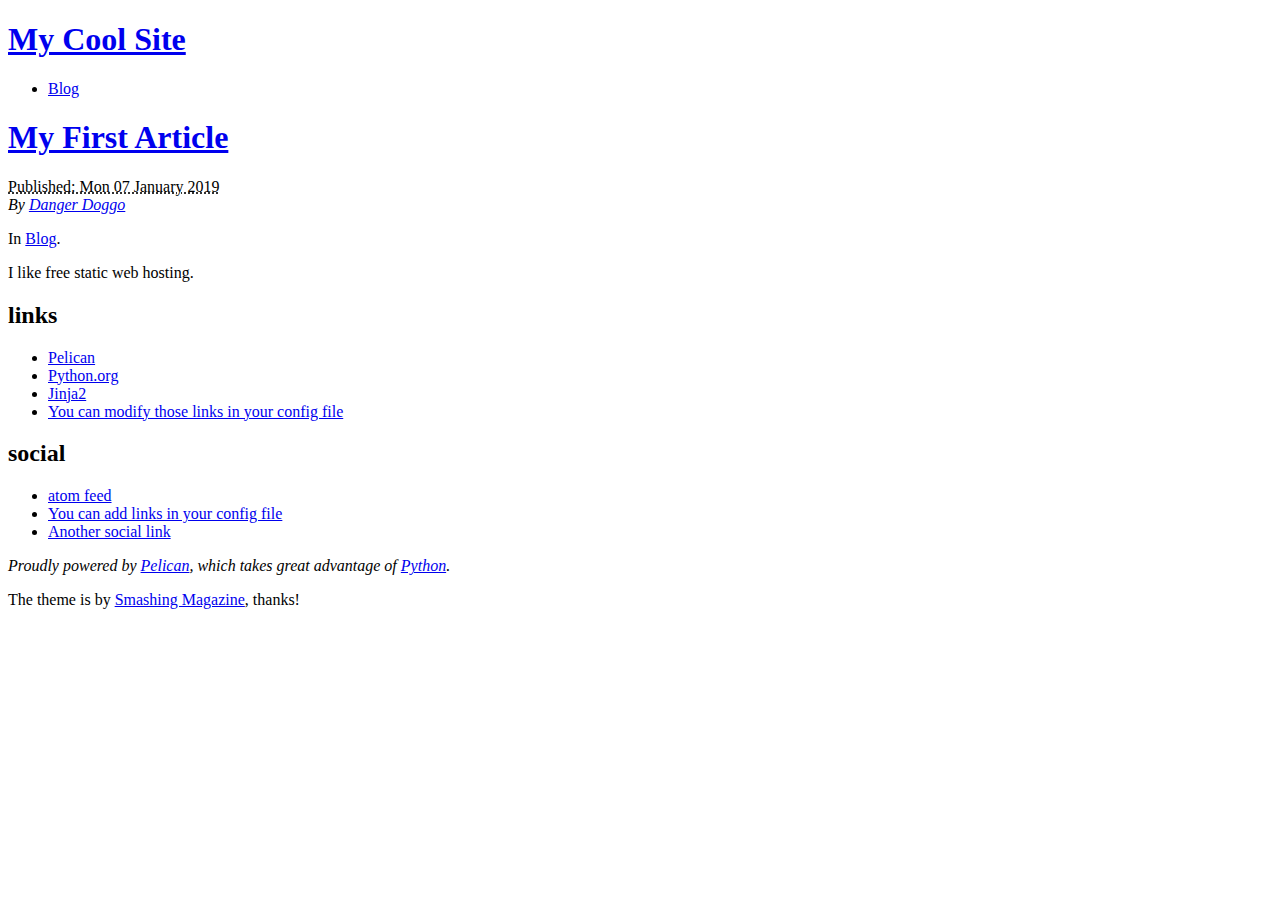
<file: index.html>
<!DOCTYPE html>
<html lang="en">
<head>
        <meta charset="utf-8" />
        <meta name="viewport" content="width=device-width, initial-scale=1.0" />
        <meta name="generator" content="Pelican" />
        <title>My Cool Site</title>
        <link rel="stylesheet" href="https://github.com/hongbozhong/hongbozhong.github.io/theme/css/main.css" />
        <link href="https://github.com/hongbozhong/hongbozhong.github.io/feeds/all.atom.xml" type="application/atom+xml" rel="alternate" title="My Cool Site Atom Feed" />
</head>

<body id="index" class="home">
        <header id="banner" class="body">
                <h1><a href="https://github.com/hongbozhong/hongbozhong.github.io/">My Cool Site</a></h1>
                <nav><ul>
                    <li><a href="https://github.com/hongbozhong/hongbozhong.github.io/category/blog.html">Blog</a></li>
                </ul></nav>
        </header><!-- /#banner -->

            <aside id="featured" class="body">
                <article>
                    <h1 class="entry-title"><a href="https://github.com/hongbozhong/hongbozhong.github.io/my-first-article.html">My First Article</a></h1>
<footer class="post-info">
        <abbr class="published" title="2019-01-07T08:00:00-07:00">
                Published: Mon 07 January 2019
        </abbr>

        <address class="vcard author">
                By                         <a class="url fn" href="https://github.com/hongbozhong/hongbozhong.github.io/author/danger-doggo.html">Danger Doggo</a>
        </address>
<p>In <a href="https://github.com/hongbozhong/hongbozhong.github.io/category/blog.html">Blog</a>.</p>

</footer><!-- /.post-info --><p>I like free static web hosting.</p>                </article>
            </aside><!-- /#featured -->
        <section id="extras" class="body">
                <div class="blogroll">
                        <h2>links</h2>
                        <ul>
                            <li><a href="https://getpelican.com/">Pelican</a></li>
                            <li><a href="https://www.python.org/">Python.org</a></li>
                            <li><a href="https://palletsprojects.com/p/jinja/">Jinja2</a></li>
                            <li><a href="#">You can modify those links in your config file</a></li>
                        </ul>
                </div><!-- /.blogroll -->
                <div class="social">
                        <h2>social</h2>
                        <ul>
                            <li><a href="https://github.com/hongbozhong/hongbozhong.github.io/feeds/all.atom.xml" type="application/atom+xml" rel="alternate">atom feed</a></li>

                            <li><a href="#">You can add links in your config file</a></li>
                            <li><a href="#">Another social link</a></li>
                        </ul>
                </div><!-- /.social -->
        </section><!-- /#extras -->

        <footer id="contentinfo" class="body">
                <address id="about" class="vcard body">
                Proudly powered by <a href="https://getpelican.com/">Pelican</a>, which takes great advantage of <a href="https://www.python.org/">Python</a>.
                </address><!-- /#about -->

                <p>The theme is by <a href="https://www.smashingmagazine.com/2009/08/designing-a-html-5-layout-from-scratch/">Smashing Magazine</a>, thanks!</p>
        </footer><!-- /#contentinfo -->

</body>
</html>
</file>
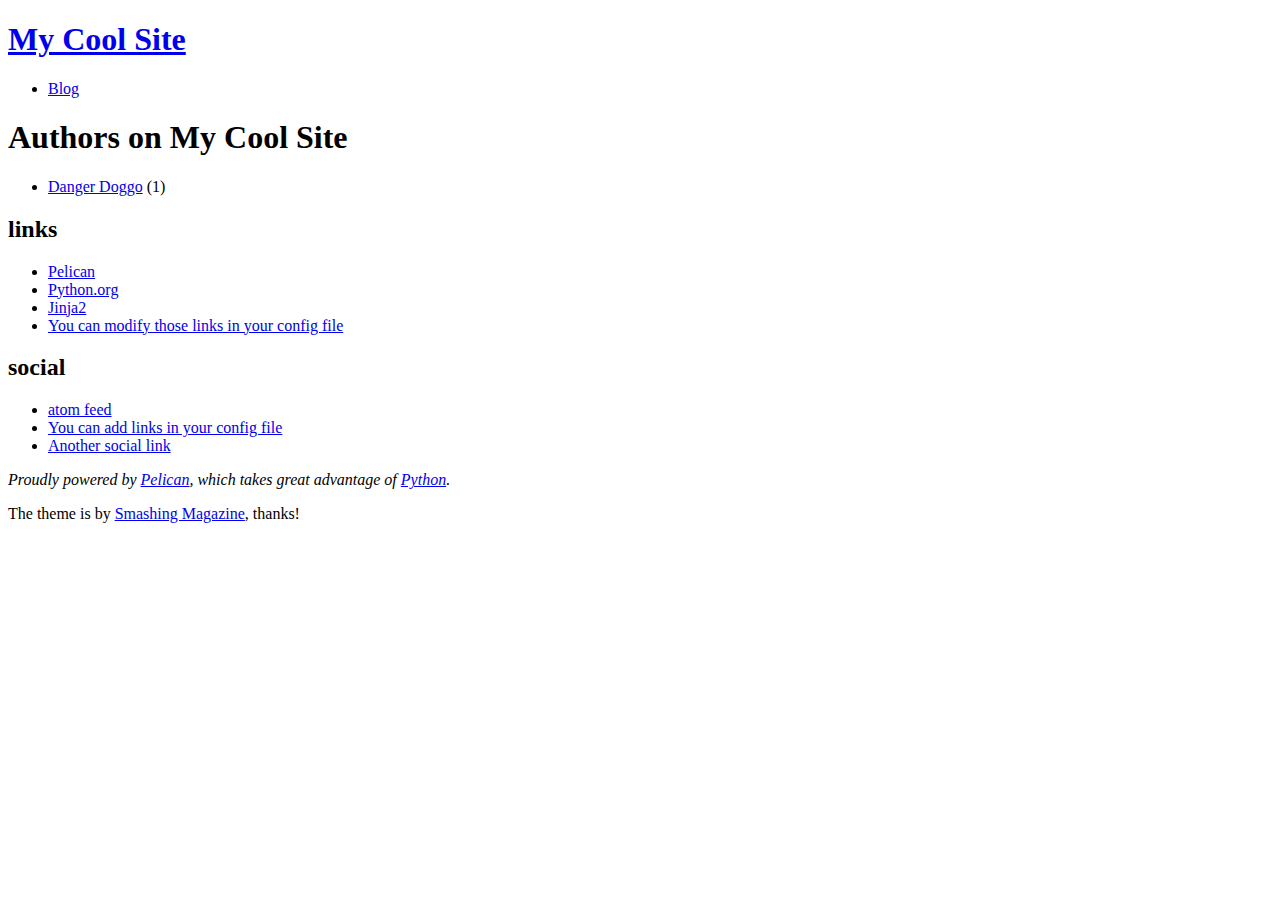
<file: authors.html>
<!DOCTYPE html>
<html lang="en">
<head>
        <meta charset="utf-8" />
        <meta name="viewport" content="width=device-width, initial-scale=1.0" />
        <meta name="generator" content="Pelican" />
        <title>My Cool Site - Authors</title>
        <link rel="stylesheet" href="https://github.com/hongbozhong/hongbozhong.github.io/theme/css/main.css" />
        <link href="https://github.com/hongbozhong/hongbozhong.github.io/feeds/all.atom.xml" type="application/atom+xml" rel="alternate" title="My Cool Site Atom Feed" />
</head>

<body id="index" class="home">
        <header id="banner" class="body">
                <h1><a href="https://github.com/hongbozhong/hongbozhong.github.io/">My Cool Site</a></h1>
                <nav><ul>
                    <li><a href="https://github.com/hongbozhong/hongbozhong.github.io/category/blog.html">Blog</a></li>
                </ul></nav>
        </header><!-- /#banner -->

<section id="content" class="body">
    <h1>Authors on My Cool Site</h1>
    <ul>
        <li><a href="https://github.com/hongbozhong/hongbozhong.github.io/author/danger-doggo.html">Danger Doggo</a> (1)</li>
    </ul>
</section>

        <section id="extras" class="body">
                <div class="blogroll">
                        <h2>links</h2>
                        <ul>
                            <li><a href="https://getpelican.com/">Pelican</a></li>
                            <li><a href="https://www.python.org/">Python.org</a></li>
                            <li><a href="https://palletsprojects.com/p/jinja/">Jinja2</a></li>
                            <li><a href="#">You can modify those links in your config file</a></li>
                        </ul>
                </div><!-- /.blogroll -->
                <div class="social">
                        <h2>social</h2>
                        <ul>
                            <li><a href="https://github.com/hongbozhong/hongbozhong.github.io/feeds/all.atom.xml" type="application/atom+xml" rel="alternate">atom feed</a></li>

                            <li><a href="#">You can add links in your config file</a></li>
                            <li><a href="#">Another social link</a></li>
                        </ul>
                </div><!-- /.social -->
        </section><!-- /#extras -->

        <footer id="contentinfo" class="body">
                <address id="about" class="vcard body">
                Proudly powered by <a href="https://getpelican.com/">Pelican</a>, which takes great advantage of <a href="https://www.python.org/">Python</a>.
                </address><!-- /#about -->

                <p>The theme is by <a href="https://www.smashingmagazine.com/2009/08/designing-a-html-5-layout-from-scratch/">Smashing Magazine</a>, thanks!</p>
        </footer><!-- /#contentinfo -->

</body>
</html>
</file>
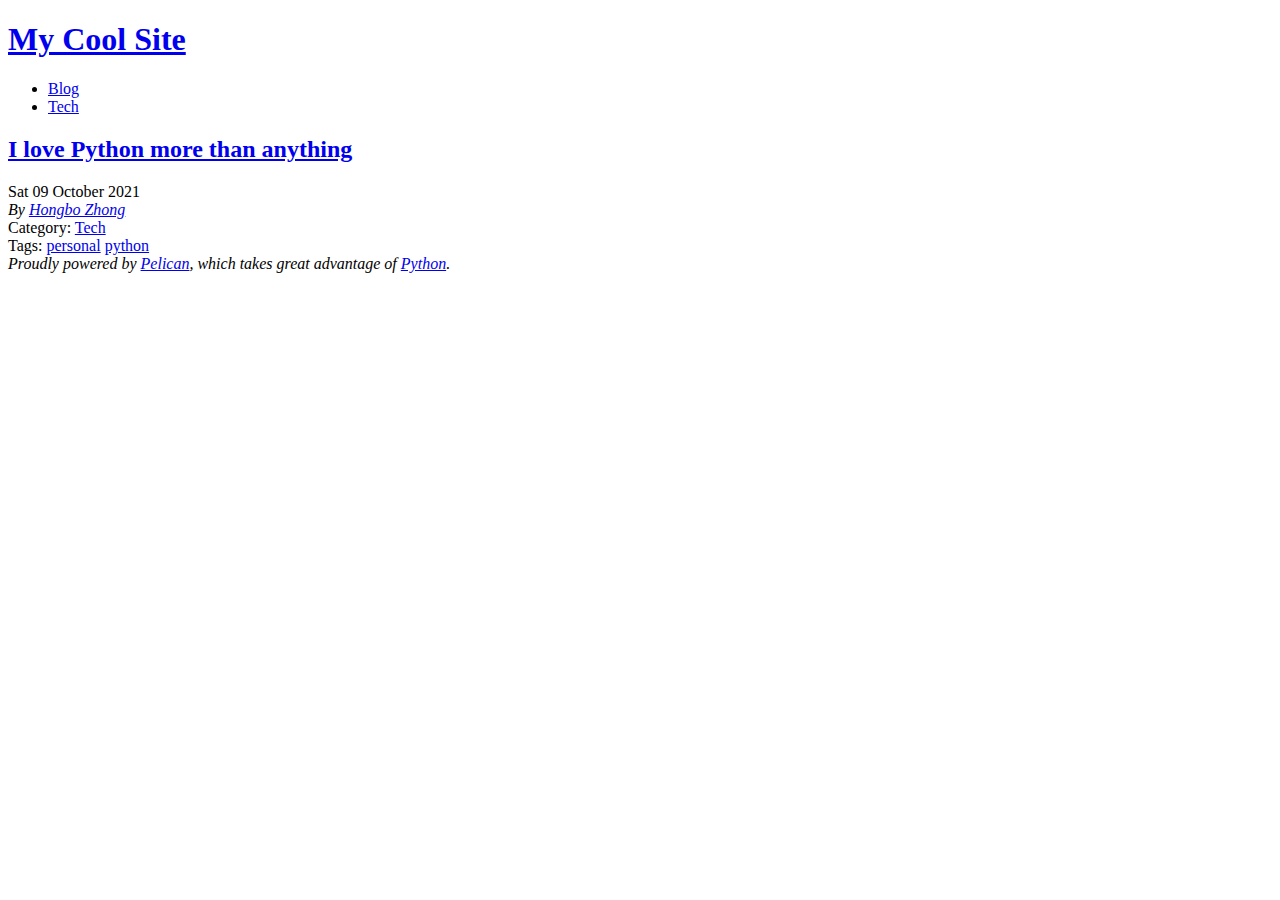
<file: i-love-python-more-than-anything.html>
<!DOCTYPE html>
<html lang="en">
<head>
          <title>My Cool Site - I love Python more than anything</title>
        <meta charset="utf-8" />
        <meta name="generator" content="Pelican" />
        <link href="https://github.com/hongbozhong/hongbozhong.github.io/feeds/all.atom.xml" type="application/atom+xml" rel="alternate" title="My Cool Site Full Atom Feed" />

  <link rel="stylesheet" type="text/css" href="https://github.com/hongbozhong/hongbozhong.github.io/theme/style.css" />




    <meta name="tags" content="personal" />
    <meta name="tags" content="python" />

</head>

<body id="index" class="home">
        <header id="banner" class="body">
                <h1><a href="https://github.com/hongbozhong/hongbozhong.github.io/">My Cool Site</a></h1>
        </header><!-- /#banner -->
        <nav id="menu"><ul>
            <li><a href="https://github.com/hongbozhong/hongbozhong.github.io/category/blog.html">Blog</a></li>
            <li class="active"><a href="https://github.com/hongbozhong/hongbozhong.github.io/category/tech.html">Tech</a></li>
        </ul></nav><!-- /#menu -->
<section id="content" class="body">
  <header>
    <h2 class="entry-title">
      <a href="https://github.com/hongbozhong/hongbozhong.github.io/i-love-python-more-than-anything.html" rel="bookmark"
         title="Permalink to I love Python more than anything">I love Python more than anything</a></h2>
 
  </header>
  <footer class="post-info">
    <time class="published" datetime="2021-10-09T00:00:00-06:00">
      Sat 09 October 2021
    </time>
    <address class="vcard author">
      By           <a class="url fn" href="https://github.com/hongbozhong/hongbozhong.github.io/author/hongbo-zhong.html">Hongbo Zhong</a>
    </address>
    <div class="category">
        Category: <a href="https://github.com/hongbozhong/hongbozhong.github.io/category/tech.html">Tech</a>
    </div>
    <div class="tags">
        Tags:
            <a href="https://github.com/hongbozhong/hongbozhong.github.io/tag/personal.html">personal</a>
            <a href="https://github.com/hongbozhong/hongbozhong.github.io/tag/python.html">python</a>
    </div>
  </footer><!-- /.post-info -->
  <div class="entry-content">
    
  </div><!-- /.entry-content -->
</section>
        <footer id="contentinfo" class="body">
                <address id="about" class="vcard body">
                Proudly powered by <a href="https://getpelican.com/">Pelican</a>,
                which takes great advantage of <a href="https://www.python.org/">Python</a>.
                </address><!-- /#about -->
        </footer><!-- /#contentinfo -->
</body>
</html>
</file>
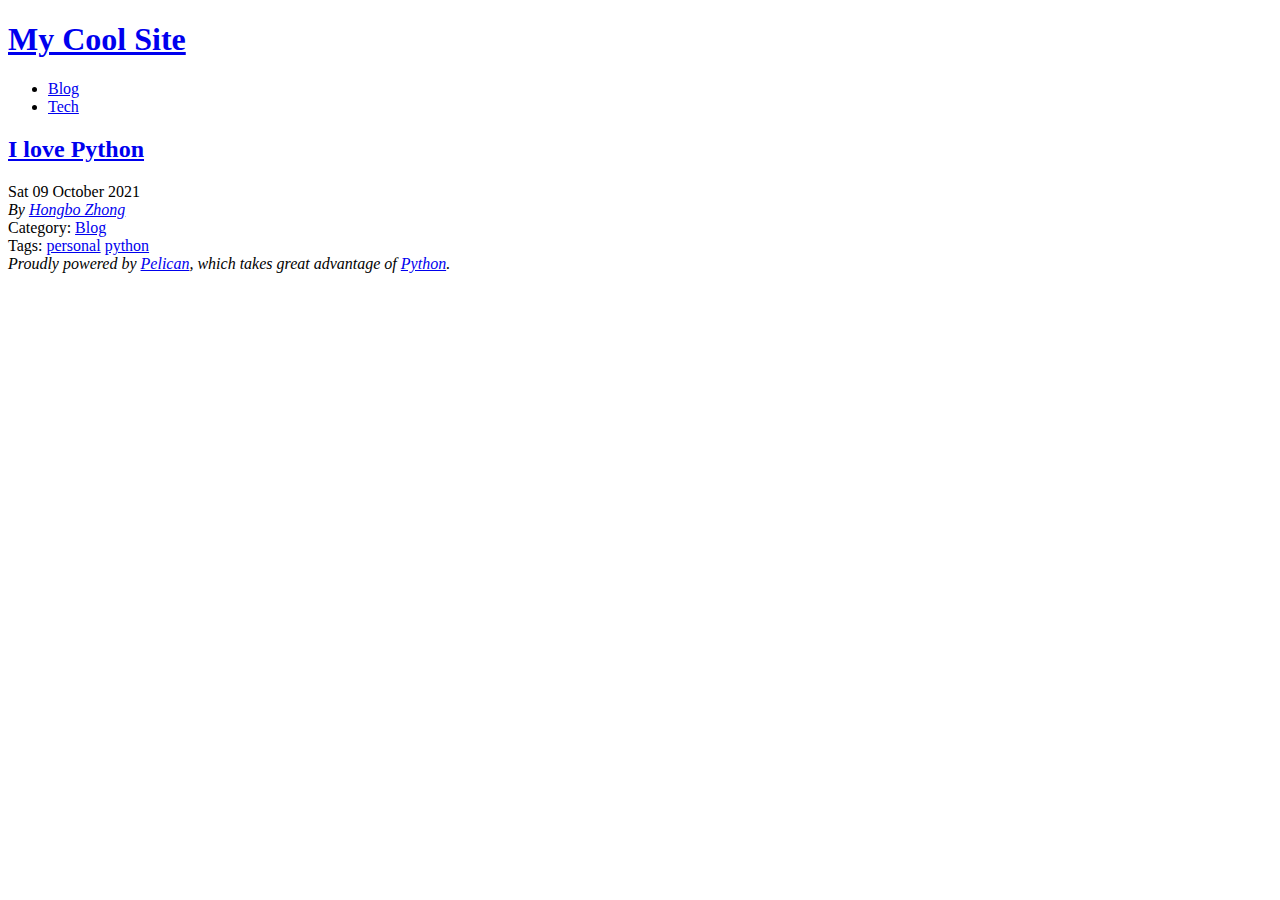
<file: i-love-python.html>
<!DOCTYPE html>
<html lang="en">
<head>
          <title>My Cool Site - I love Python</title>
        <meta charset="utf-8" />
        <meta name="generator" content="Pelican" />
        <link href="https://github.com/hongbozhong/hongbozhong.github.io/feeds/all.atom.xml" type="application/atom+xml" rel="alternate" title="My Cool Site Full Atom Feed" />

  <link rel="stylesheet" type="text/css" href="https://github.com/hongbozhong/hongbozhong.github.io/theme/style.css" />




    <meta name="tags" content="personal" />
    <meta name="tags" content="python" />

</head>

<body id="index" class="home">
        <header id="banner" class="body">
                <h1><a href="https://github.com/hongbozhong/hongbozhong.github.io/">My Cool Site</a></h1>
        </header><!-- /#banner -->
        <nav id="menu"><ul>
            <li class="active"><a href="https://github.com/hongbozhong/hongbozhong.github.io/category/blog.html">Blog</a></li>
            <li><a href="https://github.com/hongbozhong/hongbozhong.github.io/category/tech.html">Tech</a></li>
        </ul></nav><!-- /#menu -->
<section id="content" class="body">
  <header>
    <h2 class="entry-title">
      <a href="https://github.com/hongbozhong/hongbozhong.github.io/i-love-python.html" rel="bookmark"
         title="Permalink to I love Python">I love Python</a></h2>
 
  </header>
  <footer class="post-info">
    <time class="published" datetime="2021-10-09T00:00:00-06:00">
      Sat 09 October 2021
    </time>
    <address class="vcard author">
      By           <a class="url fn" href="https://github.com/hongbozhong/hongbozhong.github.io/author/hongbo-zhong.html">Hongbo Zhong</a>
    </address>
    <div class="category">
        Category: <a href="https://github.com/hongbozhong/hongbozhong.github.io/category/blog.html">Blog</a>
    </div>
    <div class="tags">
        Tags:
            <a href="https://github.com/hongbozhong/hongbozhong.github.io/tag/personal.html">personal</a>
            <a href="https://github.com/hongbozhong/hongbozhong.github.io/tag/python.html">python</a>
    </div>
  </footer><!-- /.post-info -->
  <div class="entry-content">
    
  </div><!-- /.entry-content -->
</section>
        <footer id="contentinfo" class="body">
                <address id="about" class="vcard body">
                Proudly powered by <a href="https://getpelican.com/">Pelican</a>,
                which takes great advantage of <a href="https://www.python.org/">Python</a>.
                </address><!-- /#about -->
        </footer><!-- /#contentinfo -->
</body>
</html>
</file>
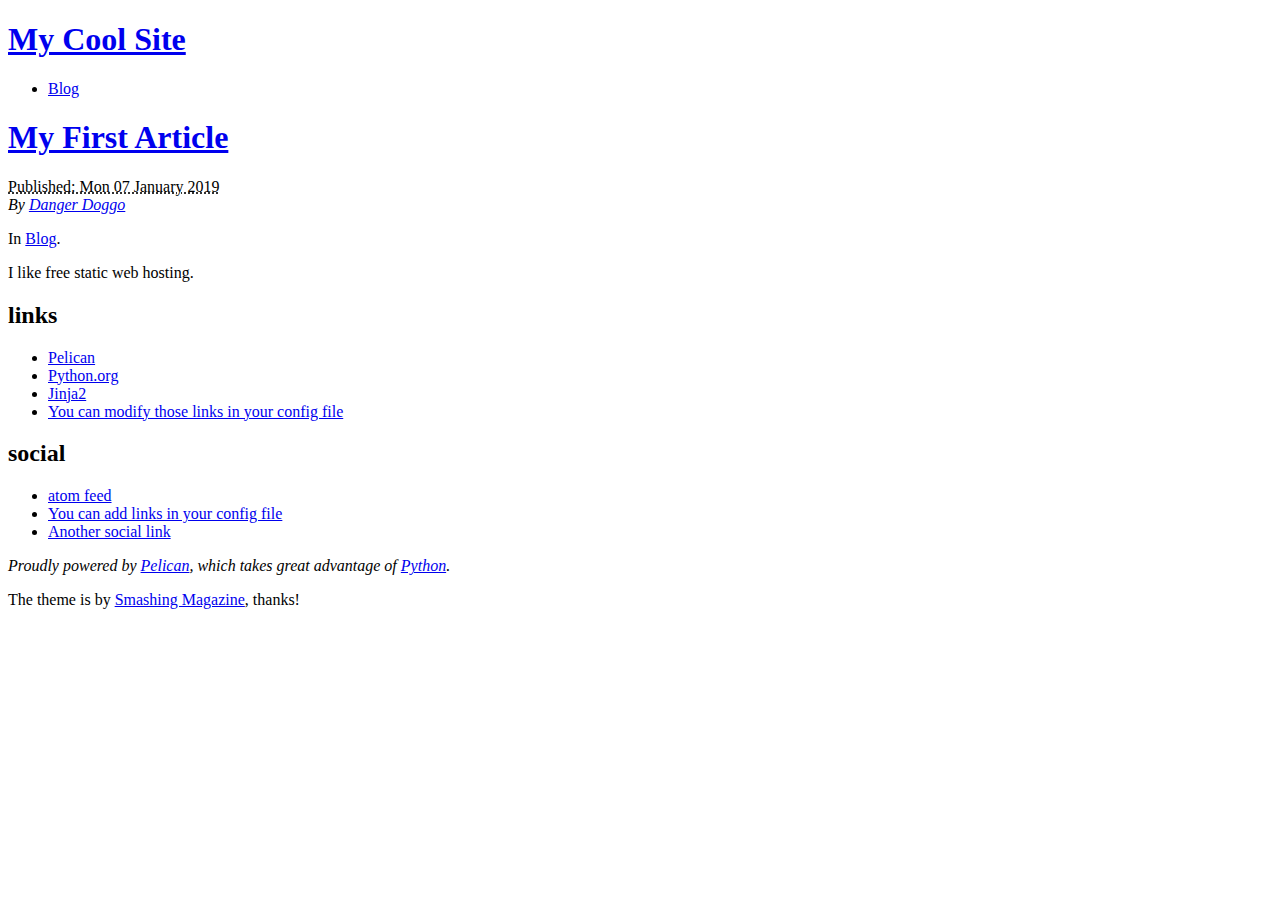
<file: my-first-article.html>
<!DOCTYPE html>
<html lang="en">
<head>
        <meta charset="utf-8" />
        <meta name="viewport" content="width=device-width, initial-scale=1.0" />
        <meta name="generator" content="Pelican" />
        <title>My First Article</title>
        <link rel="stylesheet" href="https://github.com/hongbozhong/hongbozhong.github.io/theme/css/main.css" />
        <link href="https://github.com/hongbozhong/hongbozhong.github.io/feeds/all.atom.xml" type="application/atom+xml" rel="alternate" title="My Cool Site Atom Feed" />
        <meta name="description" content="I like free static web hosting." />
</head>

<body id="index" class="home">
        <header id="banner" class="body">
                <h1><a href="https://github.com/hongbozhong/hongbozhong.github.io/">My Cool Site</a></h1>
                <nav><ul>
                    <li class="active"><a href="https://github.com/hongbozhong/hongbozhong.github.io/category/blog.html">Blog</a></li>
                </ul></nav>
        </header><!-- /#banner -->
<section id="content" class="body">
  <article>
    <header>
      <h1 class="entry-title">
        <a href="https://github.com/hongbozhong/hongbozhong.github.io/my-first-article.html" rel="bookmark"
           title="Permalink to My First Article">My First Article</a></h1>
    </header>

    <div class="entry-content">
<footer class="post-info">
        <abbr class="published" title="2019-01-07T08:00:00-07:00">
                Published: Mon 07 January 2019
        </abbr>

        <address class="vcard author">
                By                         <a class="url fn" href="https://github.com/hongbozhong/hongbozhong.github.io/author/danger-doggo.html">Danger Doggo</a>
        </address>
<p>In <a href="https://github.com/hongbozhong/hongbozhong.github.io/category/blog.html">Blog</a>.</p>

</footer><!-- /.post-info -->      <p>I like free static web hosting.</p>
    </div><!-- /.entry-content -->

  </article>
</section>
        <section id="extras" class="body">
                <div class="blogroll">
                        <h2>links</h2>
                        <ul>
                            <li><a href="https://getpelican.com/">Pelican</a></li>
                            <li><a href="https://www.python.org/">Python.org</a></li>
                            <li><a href="https://palletsprojects.com/p/jinja/">Jinja2</a></li>
                            <li><a href="#">You can modify those links in your config file</a></li>
                        </ul>
                </div><!-- /.blogroll -->
                <div class="social">
                        <h2>social</h2>
                        <ul>
                            <li><a href="https://github.com/hongbozhong/hongbozhong.github.io/feeds/all.atom.xml" type="application/atom+xml" rel="alternate">atom feed</a></li>

                            <li><a href="#">You can add links in your config file</a></li>
                            <li><a href="#">Another social link</a></li>
                        </ul>
                </div><!-- /.social -->
        </section><!-- /#extras -->

        <footer id="contentinfo" class="body">
                <address id="about" class="vcard body">
                Proudly powered by <a href="https://getpelican.com/">Pelican</a>, which takes great advantage of <a href="https://www.python.org/">Python</a>.
                </address><!-- /#about -->

                <p>The theme is by <a href="https://www.smashingmagazine.com/2009/08/designing-a-html-5-layout-from-scratch/">Smashing Magazine</a>, thanks!</p>
        </footer><!-- /#contentinfo -->

</body>
</html>
</file>
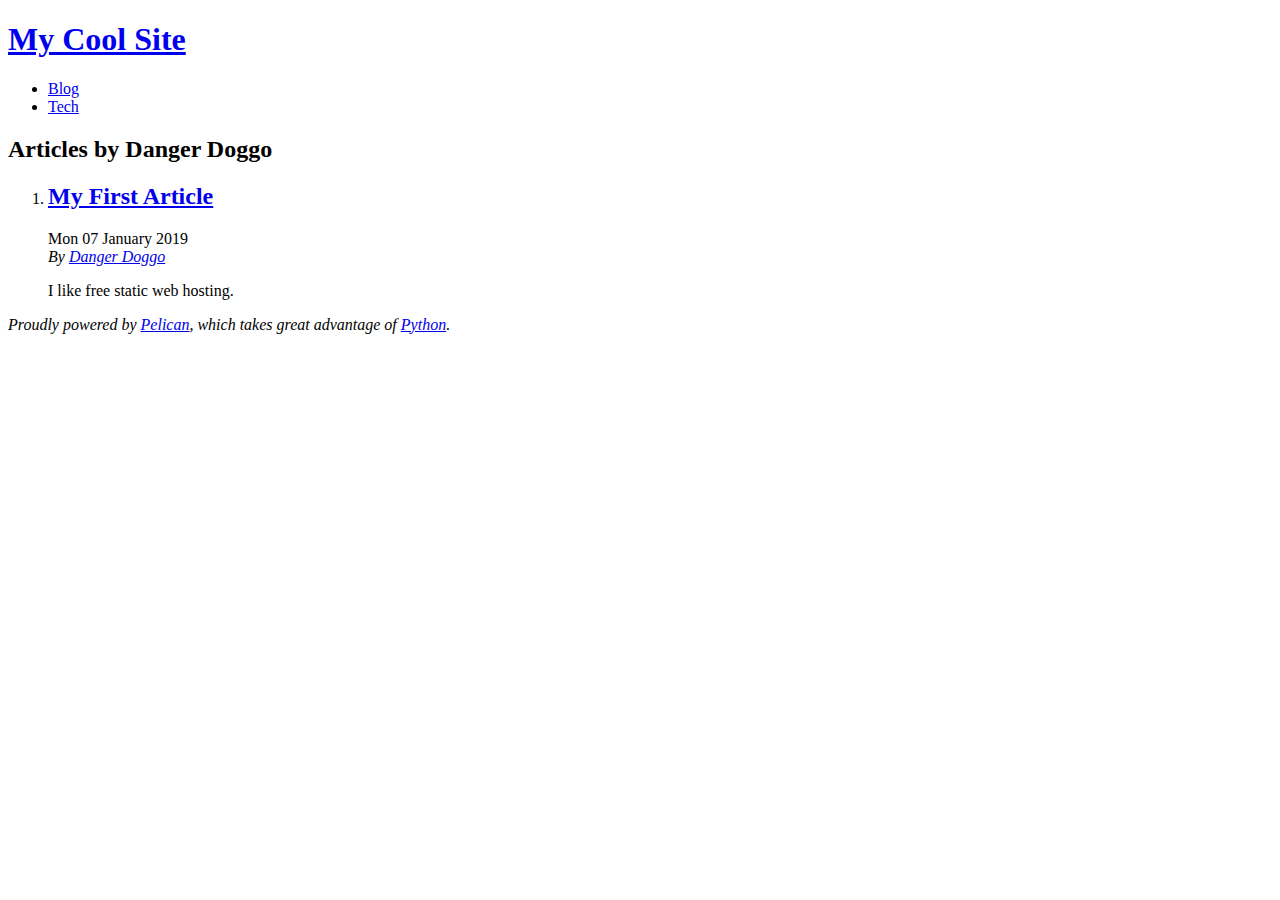
<file: author/danger-doggo.html>
<!DOCTYPE html>
<html lang="en">
<head>
        <title>My Cool Site - Articles by Danger Doggo</title>
        <meta charset="utf-8" />
        <meta name="generator" content="Pelican" />
        <link href="https://github.com/hongbozhong/hongbozhong.github.io/feeds/all.atom.xml" type="application/atom+xml" rel="alternate" title="My Cool Site Full Atom Feed" />

  <link rel="stylesheet" type="text/css" href="https://github.com/hongbozhong/hongbozhong.github.io/theme/style.css" />
</head>

<body id="index" class="home">
        <header id="banner" class="body">
                <h1><a href="https://github.com/hongbozhong/hongbozhong.github.io/">My Cool Site</a></h1>
        </header><!-- /#banner -->
        <nav id="menu"><ul>
            <li><a href="https://github.com/hongbozhong/hongbozhong.github.io/category/blog.html">Blog</a></li>
            <li><a href="https://github.com/hongbozhong/hongbozhong.github.io/category/tech.html">Tech</a></li>
        </ul></nav><!-- /#menu -->
<section id="content">
<h2>Articles by Danger Doggo</h2>

<ol id="post-list">
        <li><article class="hentry">
                <header> <h2 class="entry-title"><a href="https://github.com/hongbozhong/hongbozhong.github.io/my-first-article.html" rel="bookmark" title="Permalink to My First Article">My First Article</a></h2> </header>
                <footer class="post-info">
                    <time class="published" datetime="2019-01-07T08:00:00-07:00"> Mon 07 January 2019 </time>
                    <address class="vcard author">By
                        <a class="url fn" href="https://github.com/hongbozhong/hongbozhong.github.io/author/danger-doggo.html">Danger Doggo</a>
                    </address>
                </footer><!-- /.post-info -->
                <div class="entry-content"> <p>I like free static web hosting.</p> </div><!-- /.entry-content -->
        </article></li>
</ol><!-- /#posts-list -->
</section><!-- /#content -->
        <footer id="contentinfo" class="body">
                <address id="about" class="vcard body">
                Proudly powered by <a href="https://getpelican.com/">Pelican</a>,
                which takes great advantage of <a href="https://www.python.org/">Python</a>.
                </address><!-- /#about -->
        </footer><!-- /#contentinfo -->
</body>
</html>
</file>
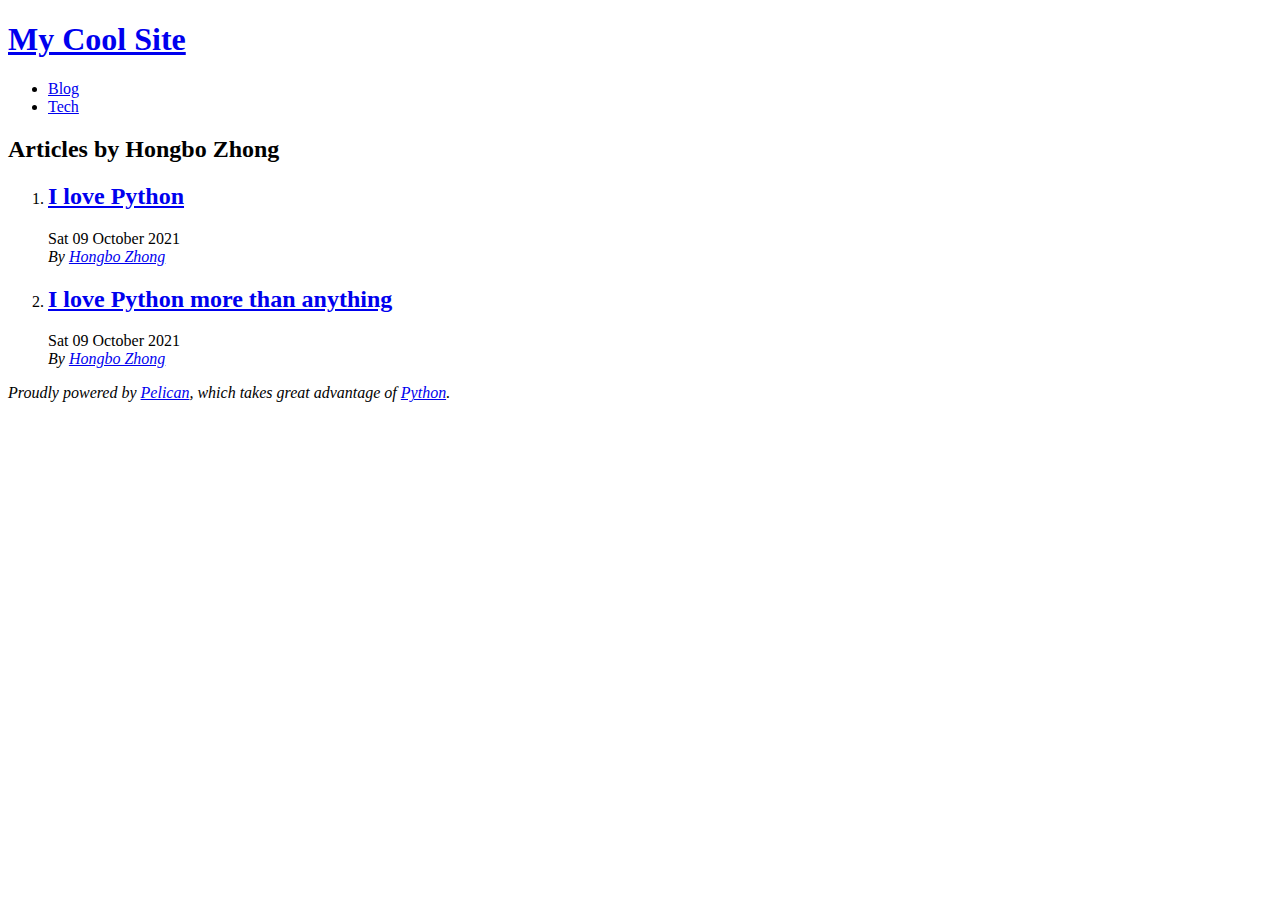
<file: author/hongbo-zhong.html>
<!DOCTYPE html>
<html lang="en">
<head>
        <title>My Cool Site - Articles by Hongbo Zhong</title>
        <meta charset="utf-8" />
        <meta name="generator" content="Pelican" />
        <link href="https://github.com/hongbozhong/hongbozhong.github.io/feeds/all.atom.xml" type="application/atom+xml" rel="alternate" title="My Cool Site Full Atom Feed" />

  <link rel="stylesheet" type="text/css" href="https://github.com/hongbozhong/hongbozhong.github.io/theme/style.css" />
</head>

<body id="index" class="home">
        <header id="banner" class="body">
                <h1><a href="https://github.com/hongbozhong/hongbozhong.github.io/">My Cool Site</a></h1>
        </header><!-- /#banner -->
        <nav id="menu"><ul>
            <li><a href="https://github.com/hongbozhong/hongbozhong.github.io/category/blog.html">Blog</a></li>
            <li><a href="https://github.com/hongbozhong/hongbozhong.github.io/category/tech.html">Tech</a></li>
        </ul></nav><!-- /#menu -->
<section id="content">
<h2>Articles by Hongbo Zhong</h2>

<ol id="post-list">
        <li><article class="hentry">
                <header> <h2 class="entry-title"><a href="https://github.com/hongbozhong/hongbozhong.github.io/i-love-python.html" rel="bookmark" title="Permalink to I love Python">I love Python</a></h2> </header>
                <footer class="post-info">
                    <time class="published" datetime="2021-10-09T00:00:00-06:00"> Sat 09 October 2021 </time>
                    <address class="vcard author">By
                        <a class="url fn" href="https://github.com/hongbozhong/hongbozhong.github.io/author/hongbo-zhong.html">Hongbo Zhong</a>
                    </address>
                </footer><!-- /.post-info -->
                <div class="entry-content">  </div><!-- /.entry-content -->
        </article></li>
        <li><article class="hentry">
                <header> <h2 class="entry-title"><a href="https://github.com/hongbozhong/hongbozhong.github.io/i-love-python-more-than-anything.html" rel="bookmark" title="Permalink to I love Python more than anything">I love Python more than anything</a></h2> </header>
                <footer class="post-info">
                    <time class="published" datetime="2021-10-09T00:00:00-06:00"> Sat 09 October 2021 </time>
                    <address class="vcard author">By
                        <a class="url fn" href="https://github.com/hongbozhong/hongbozhong.github.io/author/hongbo-zhong.html">Hongbo Zhong</a>
                    </address>
                </footer><!-- /.post-info -->
                <div class="entry-content">  </div><!-- /.entry-content -->
        </article></li>
</ol><!-- /#posts-list -->
</section><!-- /#content -->
        <footer id="contentinfo" class="body">
                <address id="about" class="vcard body">
                Proudly powered by <a href="https://getpelican.com/">Pelican</a>,
                which takes great advantage of <a href="https://www.python.org/">Python</a>.
                </address><!-- /#about -->
        </footer><!-- /#contentinfo -->
</body>
</html>
</file>
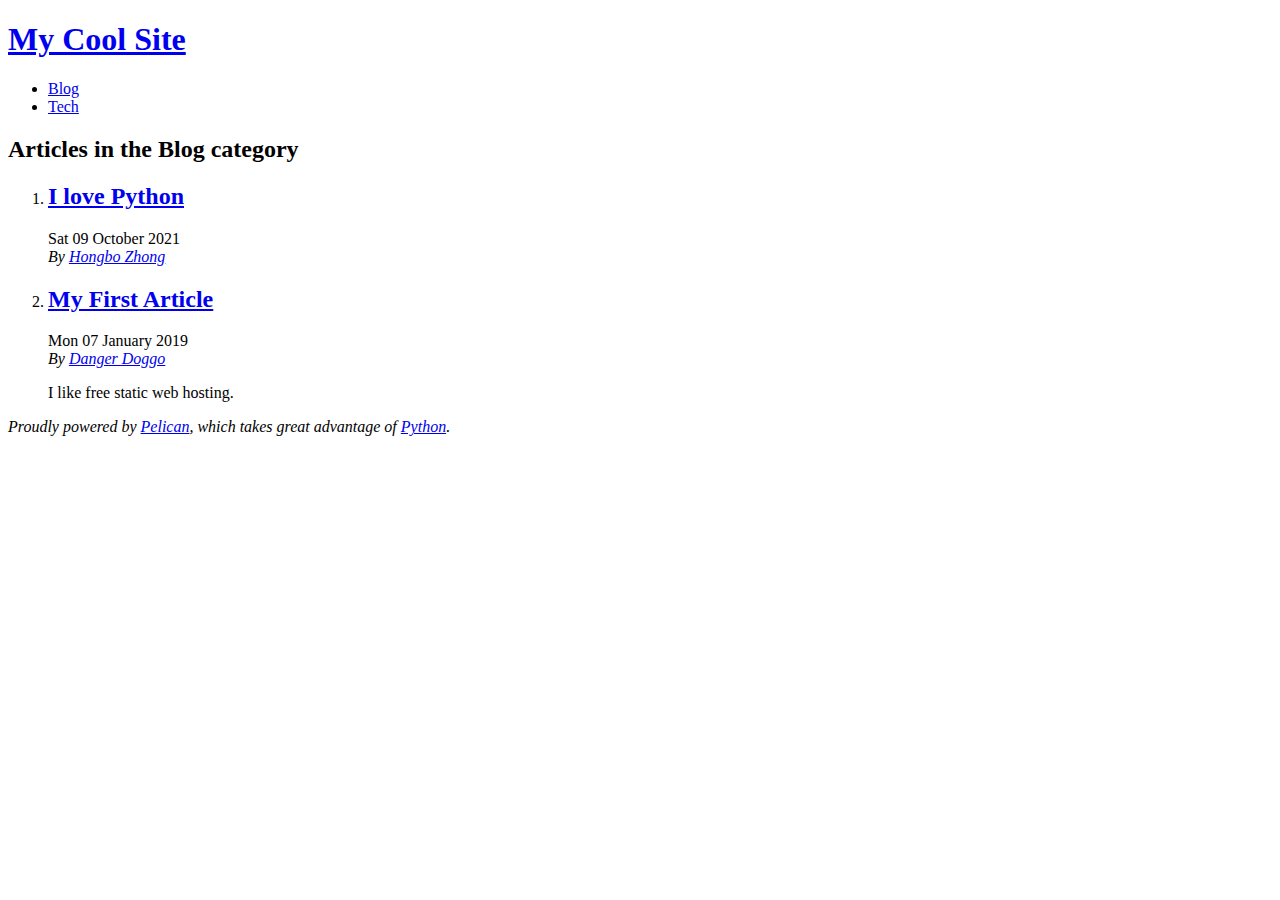
<file: category/blog.html>
<!DOCTYPE html>
<html lang="en">
<head>
        <title>My Cool Site - Blog category</title>
        <meta charset="utf-8" />
        <meta name="generator" content="Pelican" />
        <link href="https://github.com/hongbozhong/hongbozhong.github.io/feeds/all.atom.xml" type="application/atom+xml" rel="alternate" title="My Cool Site Full Atom Feed" />

  <link rel="stylesheet" type="text/css" href="https://github.com/hongbozhong/hongbozhong.github.io/theme/style.css" />
</head>

<body id="index" class="home">
        <header id="banner" class="body">
                <h1><a href="https://github.com/hongbozhong/hongbozhong.github.io/">My Cool Site</a></h1>
        </header><!-- /#banner -->
        <nav id="menu"><ul>
            <li class="active"><a href="https://github.com/hongbozhong/hongbozhong.github.io/category/blog.html">Blog</a></li>
            <li><a href="https://github.com/hongbozhong/hongbozhong.github.io/category/tech.html">Tech</a></li>
        </ul></nav><!-- /#menu -->
<section id="content">
<h2>Articles in the Blog category</h2>

<ol id="post-list">
        <li><article class="hentry">
                <header> <h2 class="entry-title"><a href="https://github.com/hongbozhong/hongbozhong.github.io/i-love-python.html" rel="bookmark" title="Permalink to I love Python">I love Python</a></h2> </header>
                <footer class="post-info">
                    <time class="published" datetime="2021-10-09T00:00:00-06:00"> Sat 09 October 2021 </time>
                    <address class="vcard author">By
                        <a class="url fn" href="https://github.com/hongbozhong/hongbozhong.github.io/author/hongbo-zhong.html">Hongbo Zhong</a>
                    </address>
                </footer><!-- /.post-info -->
                <div class="entry-content">  </div><!-- /.entry-content -->
        </article></li>
        <li><article class="hentry">
                <header> <h2 class="entry-title"><a href="https://github.com/hongbozhong/hongbozhong.github.io/my-first-article.html" rel="bookmark" title="Permalink to My First Article">My First Article</a></h2> </header>
                <footer class="post-info">
                    <time class="published" datetime="2019-01-07T08:00:00-07:00"> Mon 07 January 2019 </time>
                    <address class="vcard author">By
                        <a class="url fn" href="https://github.com/hongbozhong/hongbozhong.github.io/author/danger-doggo.html">Danger Doggo</a>
                    </address>
                </footer><!-- /.post-info -->
                <div class="entry-content"> <p>I like free static web hosting.</p> </div><!-- /.entry-content -->
        </article></li>
</ol><!-- /#posts-list -->
</section><!-- /#content -->
        <footer id="contentinfo" class="body">
                <address id="about" class="vcard body">
                Proudly powered by <a href="https://getpelican.com/">Pelican</a>,
                which takes great advantage of <a href="https://www.python.org/">Python</a>.
                </address><!-- /#about -->
        </footer><!-- /#contentinfo -->
</body>
</html>
</file>
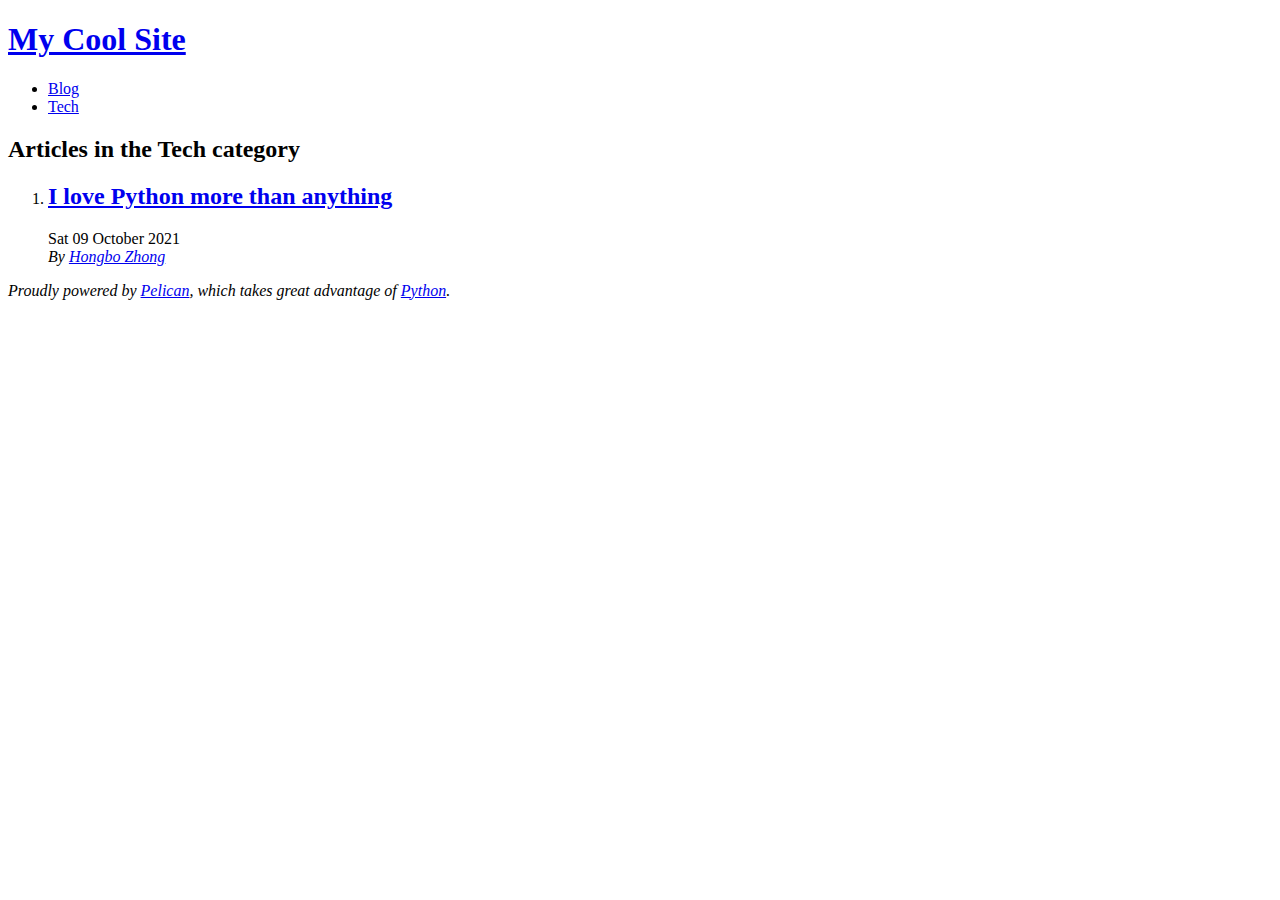
<file: category/tech.html>
<!DOCTYPE html>
<html lang="en">
<head>
        <title>My Cool Site - Tech category</title>
        <meta charset="utf-8" />
        <meta name="generator" content="Pelican" />
        <link href="https://github.com/hongbozhong/hongbozhong.github.io/feeds/all.atom.xml" type="application/atom+xml" rel="alternate" title="My Cool Site Full Atom Feed" />

  <link rel="stylesheet" type="text/css" href="https://github.com/hongbozhong/hongbozhong.github.io/theme/style.css" />
</head>

<body id="index" class="home">
        <header id="banner" class="body">
                <h1><a href="https://github.com/hongbozhong/hongbozhong.github.io/">My Cool Site</a></h1>
        </header><!-- /#banner -->
        <nav id="menu"><ul>
            <li><a href="https://github.com/hongbozhong/hongbozhong.github.io/category/blog.html">Blog</a></li>
            <li class="active"><a href="https://github.com/hongbozhong/hongbozhong.github.io/category/tech.html">Tech</a></li>
        </ul></nav><!-- /#menu -->
<section id="content">
<h2>Articles in the Tech category</h2>

<ol id="post-list">
        <li><article class="hentry">
                <header> <h2 class="entry-title"><a href="https://github.com/hongbozhong/hongbozhong.github.io/i-love-python-more-than-anything.html" rel="bookmark" title="Permalink to I love Python more than anything">I love Python more than anything</a></h2> </header>
                <footer class="post-info">
                    <time class="published" datetime="2021-10-09T00:00:00-06:00"> Sat 09 October 2021 </time>
                    <address class="vcard author">By
                        <a class="url fn" href="https://github.com/hongbozhong/hongbozhong.github.io/author/hongbo-zhong.html">Hongbo Zhong</a>
                    </address>
                </footer><!-- /.post-info -->
                <div class="entry-content">  </div><!-- /.entry-content -->
        </article></li>
</ol><!-- /#posts-list -->
</section><!-- /#content -->
        <footer id="contentinfo" class="body">
                <address id="about" class="vcard body">
                Proudly powered by <a href="https://getpelican.com/">Pelican</a>,
                which takes great advantage of <a href="https://www.python.org/">Python</a>.
                </address><!-- /#about -->
        </footer><!-- /#contentinfo -->
</body>
</html>
</file>
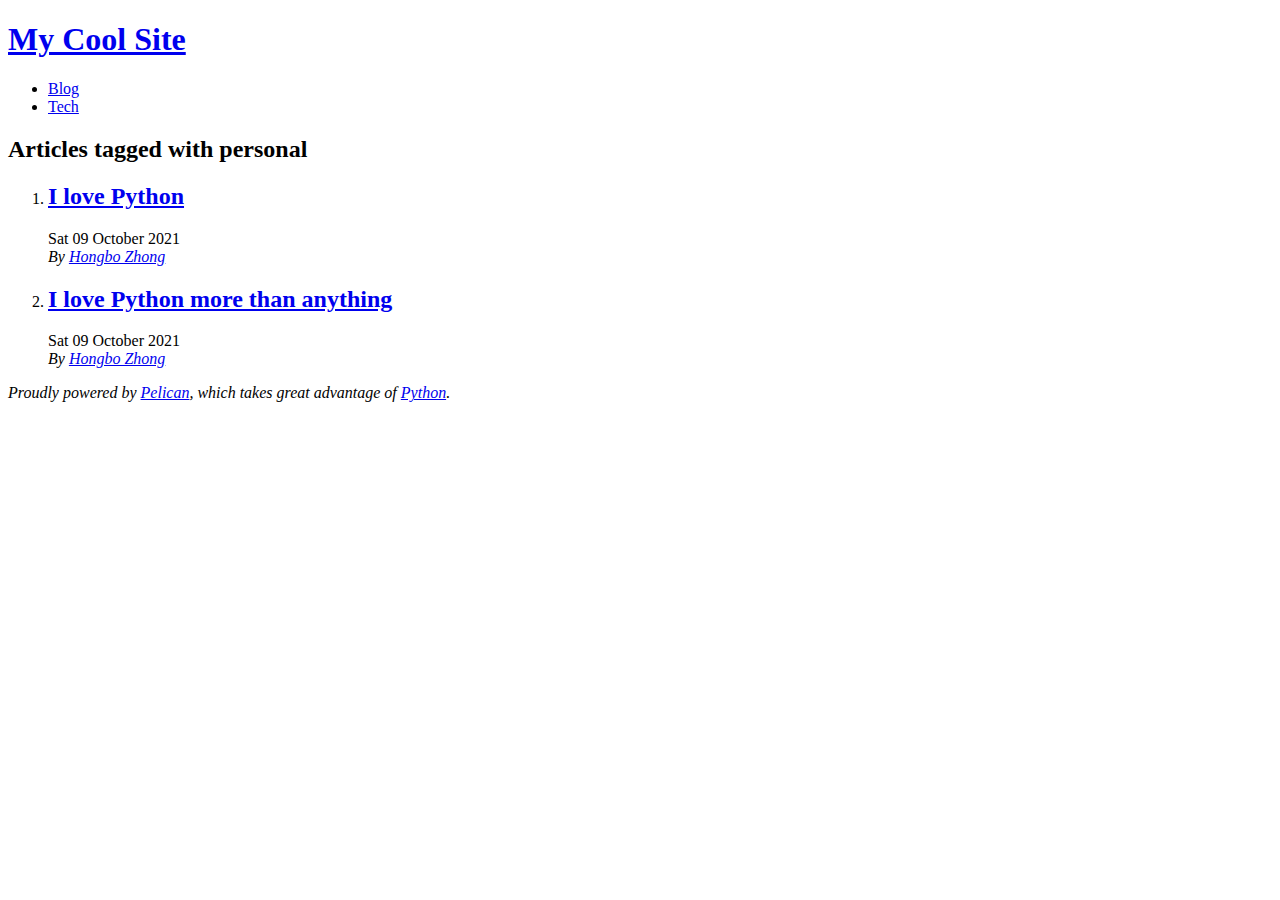
<file: tag/personal.html>
<!DOCTYPE html>
<html lang="en">
<head>
        <title>My Cool Site - personal tag</title>
        <meta charset="utf-8" />
        <meta name="generator" content="Pelican" />
        <link href="https://github.com/hongbozhong/hongbozhong.github.io/feeds/all.atom.xml" type="application/atom+xml" rel="alternate" title="My Cool Site Full Atom Feed" />

  <link rel="stylesheet" type="text/css" href="https://github.com/hongbozhong/hongbozhong.github.io/theme/style.css" />
</head>

<body id="index" class="home">
        <header id="banner" class="body">
                <h1><a href="https://github.com/hongbozhong/hongbozhong.github.io/">My Cool Site</a></h1>
        </header><!-- /#banner -->
        <nav id="menu"><ul>
            <li><a href="https://github.com/hongbozhong/hongbozhong.github.io/category/blog.html">Blog</a></li>
            <li><a href="https://github.com/hongbozhong/hongbozhong.github.io/category/tech.html">Tech</a></li>
        </ul></nav><!-- /#menu -->
<section id="content">
<h2>Articles tagged with personal</h2>

<ol id="post-list">
        <li><article class="hentry">
                <header> <h2 class="entry-title"><a href="https://github.com/hongbozhong/hongbozhong.github.io/i-love-python.html" rel="bookmark" title="Permalink to I love Python">I love Python</a></h2> </header>
                <footer class="post-info">
                    <time class="published" datetime="2021-10-09T00:00:00-06:00"> Sat 09 October 2021 </time>
                    <address class="vcard author">By
                        <a class="url fn" href="https://github.com/hongbozhong/hongbozhong.github.io/author/hongbo-zhong.html">Hongbo Zhong</a>
                    </address>
                </footer><!-- /.post-info -->
                <div class="entry-content">  </div><!-- /.entry-content -->
        </article></li>
        <li><article class="hentry">
                <header> <h2 class="entry-title"><a href="https://github.com/hongbozhong/hongbozhong.github.io/i-love-python-more-than-anything.html" rel="bookmark" title="Permalink to I love Python more than anything">I love Python more than anything</a></h2> </header>
                <footer class="post-info">
                    <time class="published" datetime="2021-10-09T00:00:00-06:00"> Sat 09 October 2021 </time>
                    <address class="vcard author">By
                        <a class="url fn" href="https://github.com/hongbozhong/hongbozhong.github.io/author/hongbo-zhong.html">Hongbo Zhong</a>
                    </address>
                </footer><!-- /.post-info -->
                <div class="entry-content">  </div><!-- /.entry-content -->
        </article></li>
</ol><!-- /#posts-list -->
</section><!-- /#content -->
        <footer id="contentinfo" class="body">
                <address id="about" class="vcard body">
                Proudly powered by <a href="https://getpelican.com/">Pelican</a>,
                which takes great advantage of <a href="https://www.python.org/">Python</a>.
                </address><!-- /#about -->
        </footer><!-- /#contentinfo -->
</body>
</html>
</file>
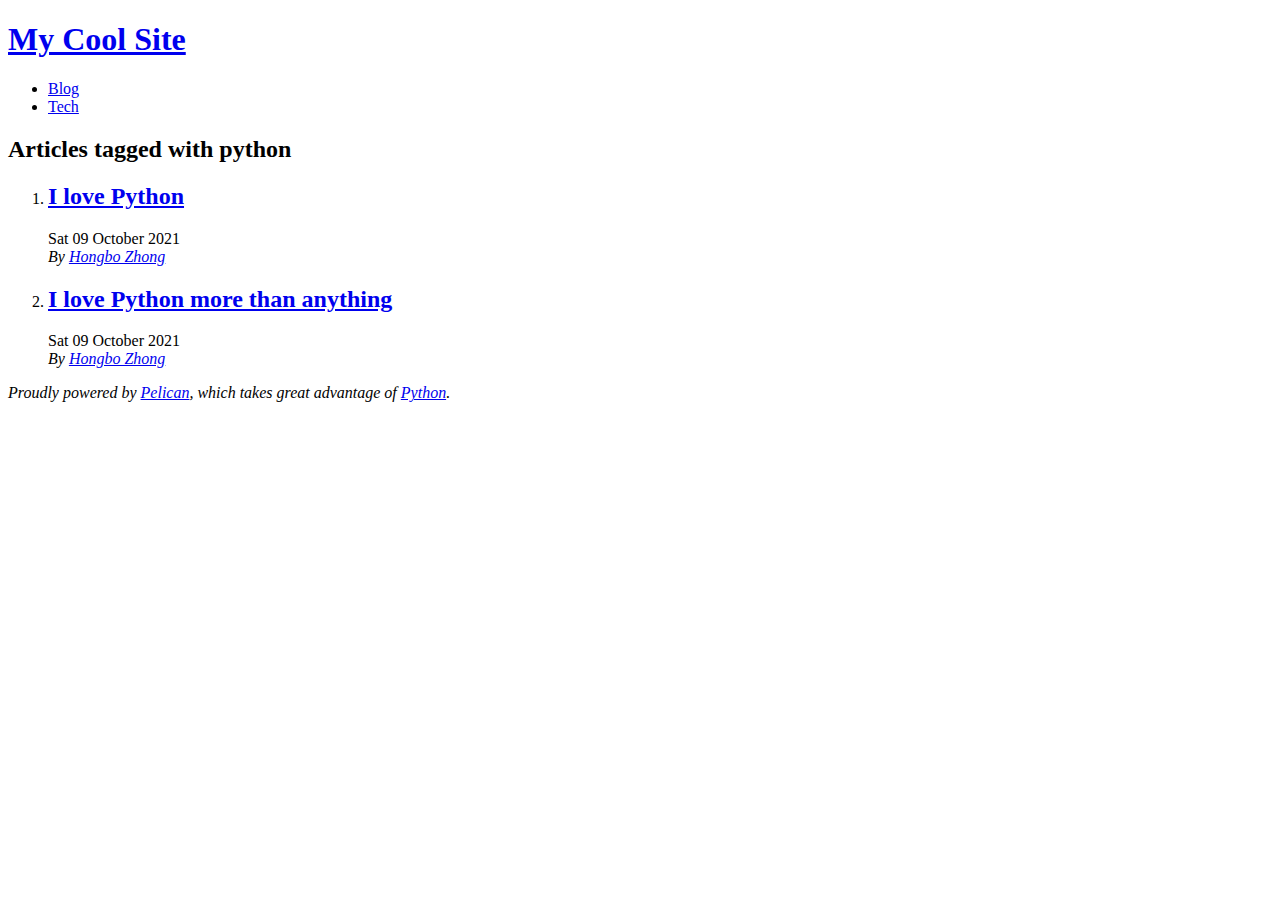
<file: tag/python.html>
<!DOCTYPE html>
<html lang="en">
<head>
        <title>My Cool Site - python tag</title>
        <meta charset="utf-8" />
        <meta name="generator" content="Pelican" />
        <link href="https://github.com/hongbozhong/hongbozhong.github.io/feeds/all.atom.xml" type="application/atom+xml" rel="alternate" title="My Cool Site Full Atom Feed" />

  <link rel="stylesheet" type="text/css" href="https://github.com/hongbozhong/hongbozhong.github.io/theme/style.css" />
</head>

<body id="index" class="home">
        <header id="banner" class="body">
                <h1><a href="https://github.com/hongbozhong/hongbozhong.github.io/">My Cool Site</a></h1>
        </header><!-- /#banner -->
        <nav id="menu"><ul>
            <li><a href="https://github.com/hongbozhong/hongbozhong.github.io/category/blog.html">Blog</a></li>
            <li><a href="https://github.com/hongbozhong/hongbozhong.github.io/category/tech.html">Tech</a></li>
        </ul></nav><!-- /#menu -->
<section id="content">
<h2>Articles tagged with python</h2>

<ol id="post-list">
        <li><article class="hentry">
                <header> <h2 class="entry-title"><a href="https://github.com/hongbozhong/hongbozhong.github.io/i-love-python.html" rel="bookmark" title="Permalink to I love Python">I love Python</a></h2> </header>
                <footer class="post-info">
                    <time class="published" datetime="2021-10-09T00:00:00-06:00"> Sat 09 October 2021 </time>
                    <address class="vcard author">By
                        <a class="url fn" href="https://github.com/hongbozhong/hongbozhong.github.io/author/hongbo-zhong.html">Hongbo Zhong</a>
                    </address>
                </footer><!-- /.post-info -->
                <div class="entry-content">  </div><!-- /.entry-content -->
        </article></li>
        <li><article class="hentry">
                <header> <h2 class="entry-title"><a href="https://github.com/hongbozhong/hongbozhong.github.io/i-love-python-more-than-anything.html" rel="bookmark" title="Permalink to I love Python more than anything">I love Python more than anything</a></h2> </header>
                <footer class="post-info">
                    <time class="published" datetime="2021-10-09T00:00:00-06:00"> Sat 09 October 2021 </time>
                    <address class="vcard author">By
                        <a class="url fn" href="https://github.com/hongbozhong/hongbozhong.github.io/author/hongbo-zhong.html">Hongbo Zhong</a>
                    </address>
                </footer><!-- /.post-info -->
                <div class="entry-content">  </div><!-- /.entry-content -->
        </article></li>
</ol><!-- /#posts-list -->
</section><!-- /#content -->
        <footer id="contentinfo" class="body">
                <address id="about" class="vcard body">
                Proudly powered by <a href="https://getpelican.com/">Pelican</a>,
                which takes great advantage of <a href="https://www.python.org/">Python</a>.
                </address><!-- /#about -->
        </footer><!-- /#contentinfo -->
</body>
</html>
</file>
